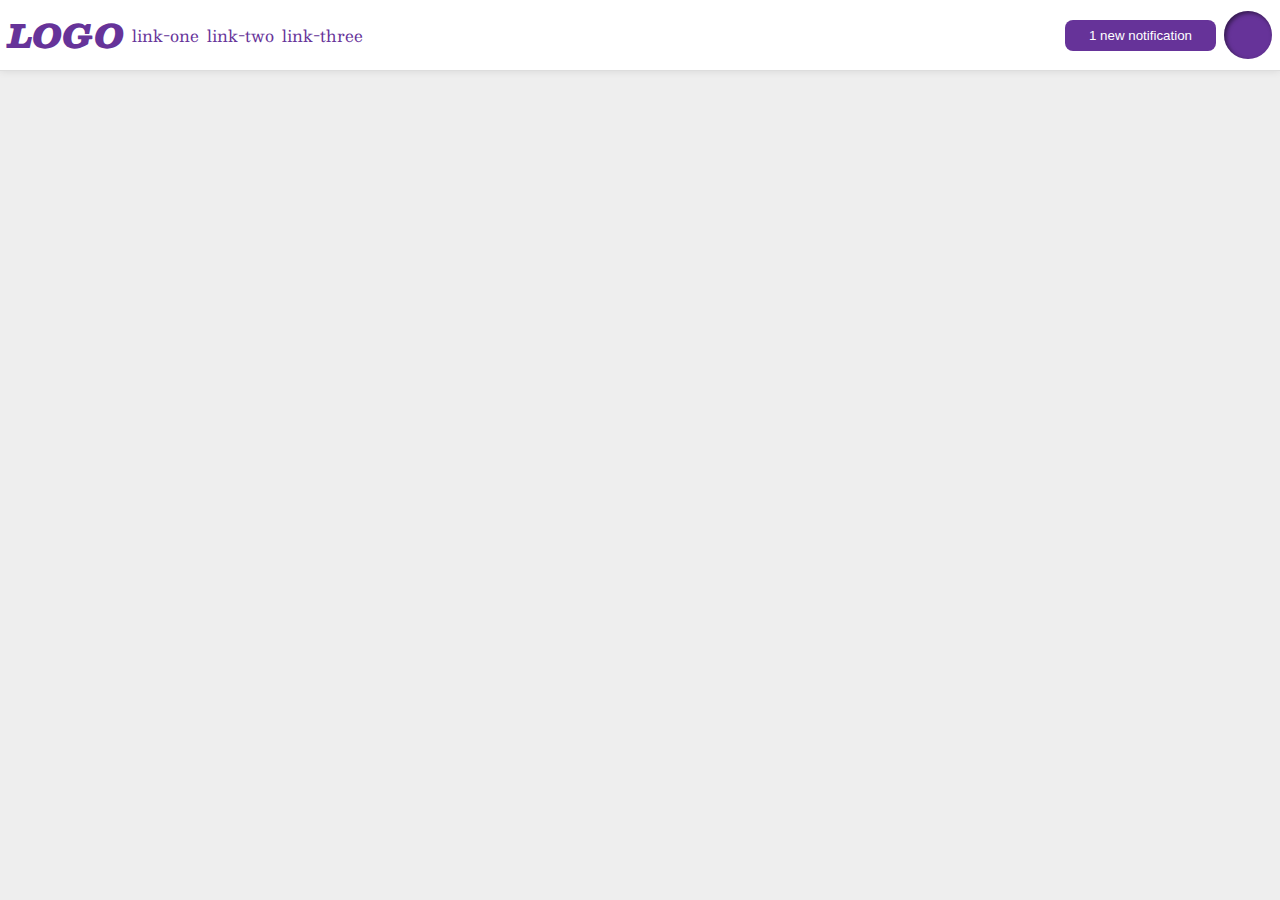
<file: flex/03-flex-header-2/index.html>
<!DOCTYPE html>
<html lang="en">
  <head>
    <meta charset="UTF-8">
    <meta http-equiv="X-UA-Compatible" content="IE=edge">
    <meta name="viewport" content="width=device-width, initial-scale=1.0">
    <title>Flex Header 2</title>
    <link rel="stylesheet" href="style.css">
  </head>
  <body>
    <div class="header">
      <div class="left">
        <div class="logo">
          LOGO
        </div>
        <ul class="links">
          <li><a href="google.com">link-one</a></li>
          <li><a href="google.com">link-two</a></li>
          <li><a href="google.com">link-three</a></li>
        </ul>
      </div>
      <div class="right">
        <button class="notifications">
          1 new notification
        </button>
        <div class="profile-image"></div>
      </div>
    </div>
  </body>
</html>
</file>
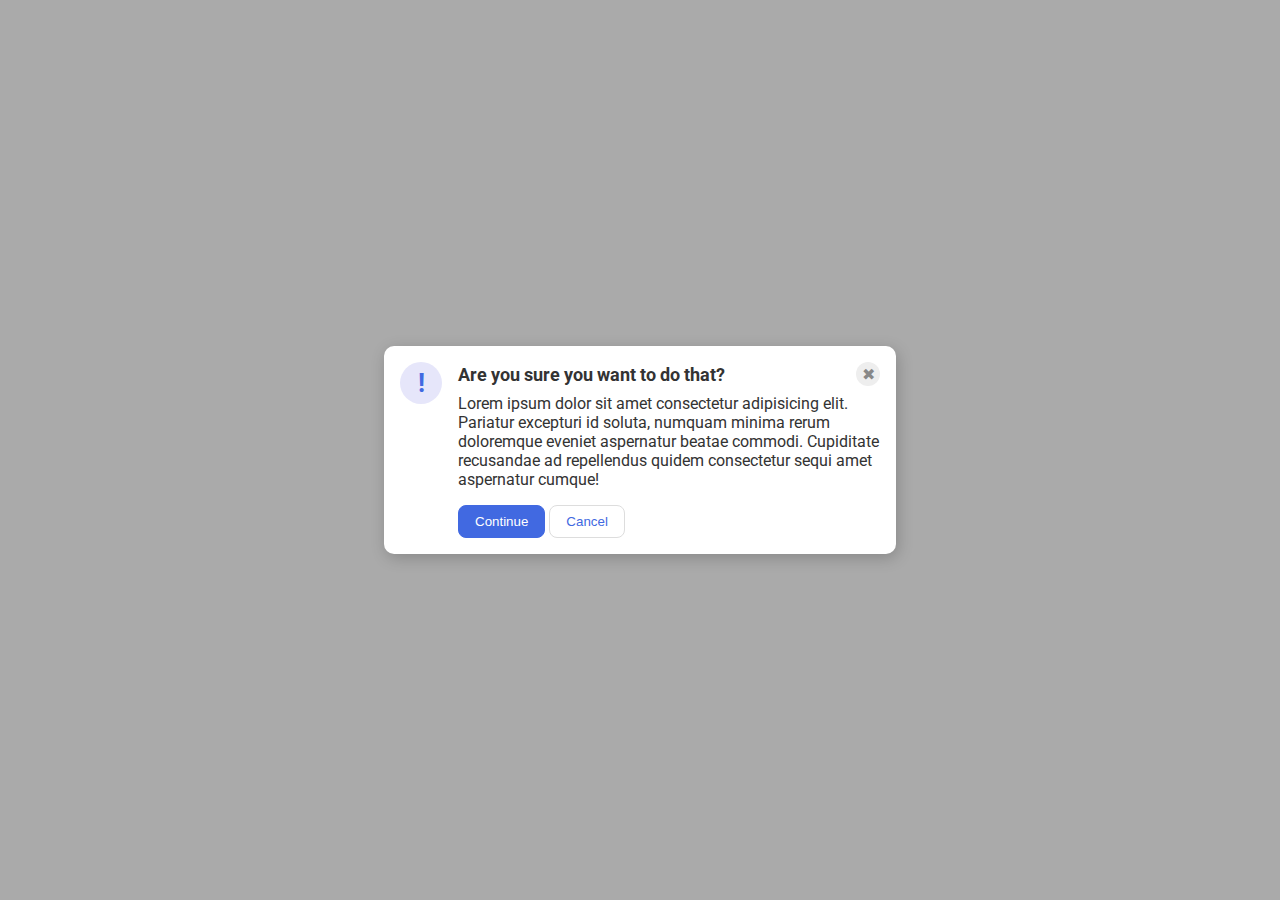
<file: flex/05-flex-modal/index.html>
<!DOCTYPE html>
<html lang="en">
  <head>
    <meta charset="UTF-8">
    <meta http-equiv="X-UA-Compatible" content="IE=edge">
    <meta name="viewport" content="width=device-width, initial-scale=1.0">
    <link rel="stylesheet" href="style.css">
    <title>Modal</title>
  </head>
  <body>
    <div class="modal">
      <div class="icon">!</div>
      <div class="modal-content">
        <div class="modal-header">
          <div class="header">Are you sure you want to do that?</div>
          <div class="close-button">✖</div>
        </div> 
        <div class="text">Lorem ipsum dolor sit amet consectetur adipisicing elit. Pariatur excepturi id soluta, numquam minima rerum doloremque eveniet aspernatur beatae commodi. Cupiditate recusandae ad repellendus quidem consectetur sequi amet aspernatur cumque!</div>
        <div class="modal-buttons">
          <button class="continue">Continue</button>
          <button class="cancel">Cancel</button>
        </div>
      </div>
      
    </div>
  </body>
</html>
</file>
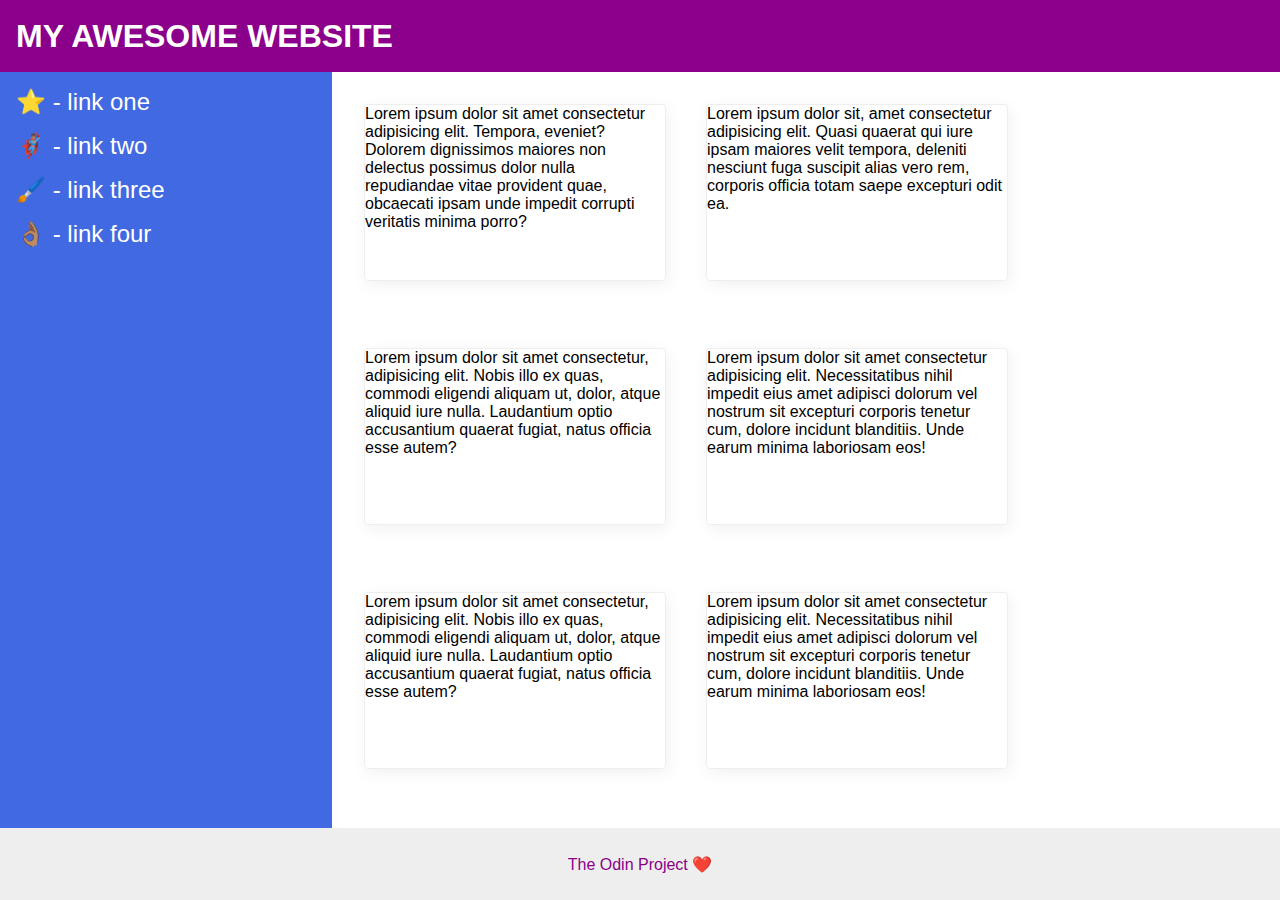
<file: flex/07-flex-layout-2/index.html>
<!DOCTYPE html>
<html lang="en">
  <head>
    <meta charset="UTF-8">
    <meta http-equiv="X-UA-Compatible" content="IE=edge">
    <meta name="viewport" content="width=device-width, initial-scale=1.0">
    <title>The Holy Grail</title>
    <link rel="stylesheet" href="style.css">
  </head>
  <body>
    <div class="header">
      MY AWESOME WEBSITE
    </div>

    <div class="content">
      <div class="sidebar">
        <ul>
          <li><a href="#">⭐ - link one</a></li>
          <li><a href="#">🦸🏽‍♂️ - link two</a></li>
          <li><a href="#">🖌️ - link three</a></li>
          <li><a href="#">👌🏽 - link four</a></li>
        </ul>
      </div>
  
      <div class="card-container">
        <div class="card">Lorem ipsum dolor sit amet consectetur adipisicing elit. Tempora, eveniet? Dolorem dignissimos maiores non delectus possimus dolor nulla repudiandae vitae provident quae, obcaecati ipsam unde impedit corrupti veritatis minima porro?</div>
        <div class="card">Lorem ipsum dolor sit, amet consectetur adipisicing elit. Quasi quaerat qui iure ipsam maiores velit tempora, deleniti nesciunt fuga suscipit alias vero rem, corporis officia totam saepe excepturi odit ea.</div>
        <div class="card">Lorem ipsum dolor sit amet consectetur, adipisicing elit. Nobis illo ex quas, commodi eligendi aliquam ut, dolor, atque aliquid iure nulla. Laudantium optio accusantium quaerat fugiat, natus officia esse autem?</div>
        <div class="card">Lorem ipsum dolor sit amet consectetur adipisicing elit. Necessitatibus nihil impedit eius amet adipisci dolorum vel nostrum sit excepturi corporis tenetur cum, dolore incidunt blanditiis. Unde earum minima laboriosam eos!</div>
        <div class="card">Lorem ipsum dolor sit amet consectetur, adipisicing elit. Nobis illo ex quas, commodi eligendi aliquam ut, dolor, atque aliquid iure nulla. Laudantium optio accusantium quaerat fugiat, natus officia esse autem?</div>
        <div class="card">Lorem ipsum dolor sit amet consectetur adipisicing elit. Necessitatibus nihil impedit eius amet adipisci dolorum vel nostrum sit excepturi corporis tenetur cum, dolore incidunt blanditiis. Unde earum minima laboriosam eos!</div>
      </div>
      
    </div>
    
    <div class="footer">
      The Odin Project ❤️
    </div>
  </body>
</html>
</file>
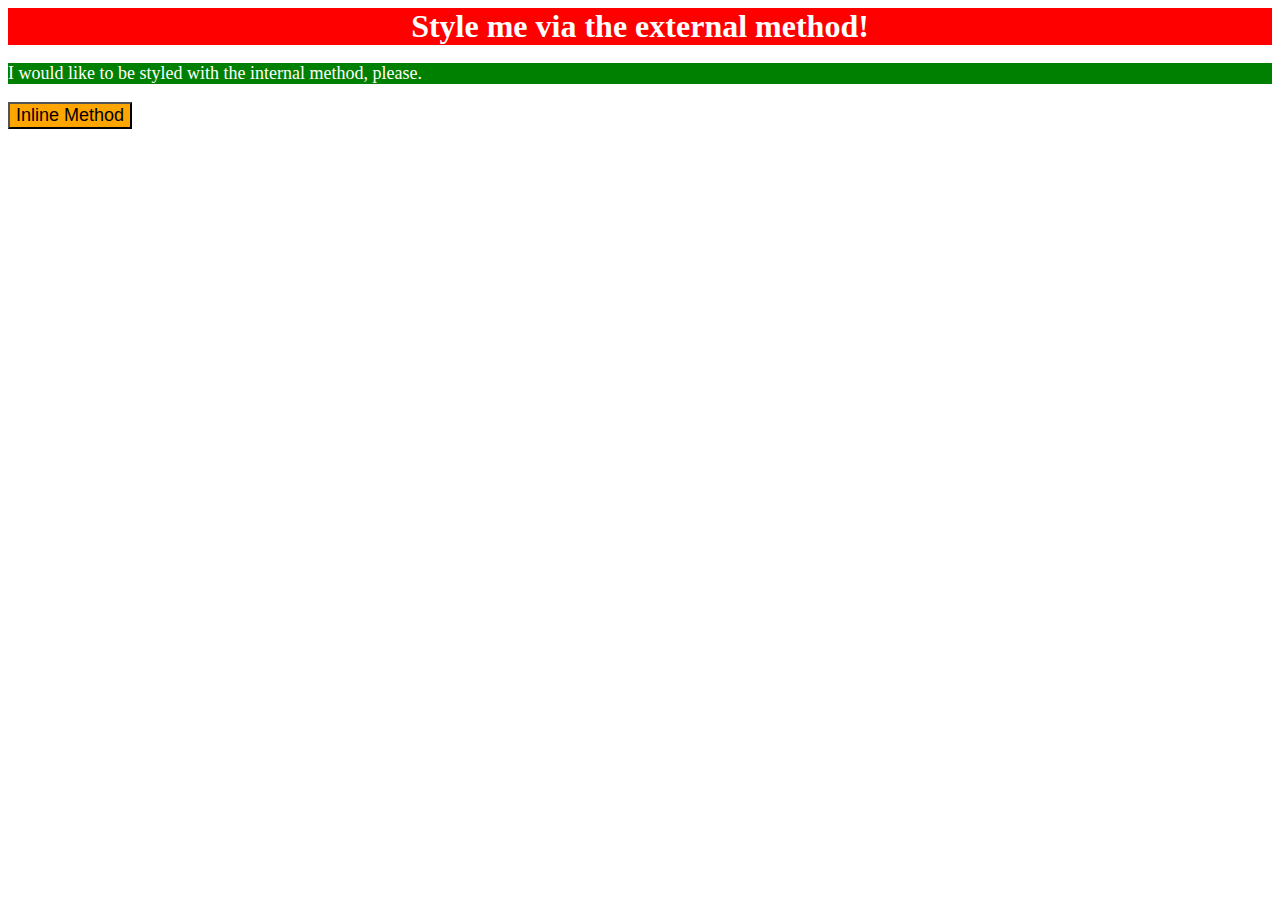
<file: foundations/01-css-methods/index.html>
<!DOCTYPE html>
<html lang="en">
  <head>
    <meta charset="UTF-8">
    <meta http-equiv="X-UA-Compatible" content="IE=edge">
    <meta name="viewport" content="width=device-width, initial-scale=1.0">
    <link rel="stylesheet" href="./styles/style.css">
    <title>Methods for Adding CSS</title>
    <style>
      p {
        color: white;
        background-color: green;
        font-size: 18px;
      }
    </style>
  </head>

  <body>
    <div>Style me via the external method!</div>
    <p>I would like to be styled with the internal method, please.</p>
    <button style="background-color: orange; font-size: 18px;">Inline Method</button>
  </body>
</html>
</file>
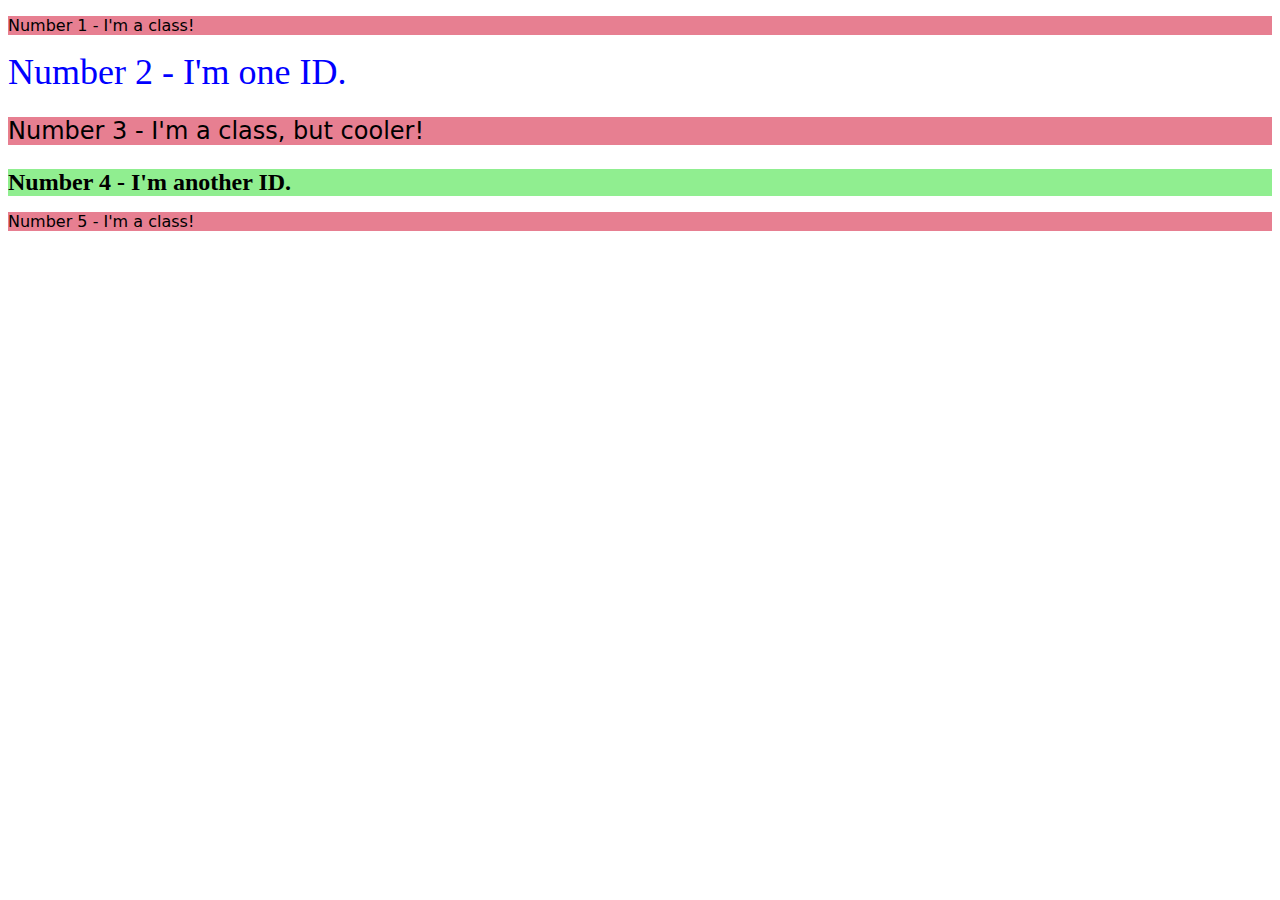
<file: foundations/02-class-id-selectors/index.html>
<!DOCTYPE html>
<html lang="en">
  <head>
    <meta charset="UTF-8">
    <meta http-equiv="X-UA-Compatible" content="IE=edge">
    <meta name="viewport" content="width=device-width, initial-scale=1.0">
    <title>Class and ID Selectors</title>
    <link rel="stylesheet" href="./styles/style.css">
  </head>
  <body>
    <p class="odd">Number 1 - I'm a class!</p>
    <div id="element2" class="even">Number 2 - I'm one ID.</div>
    <p class="odd three">Number 3 - I'm a class, but cooler!</p>
    <div id="element4" class="even">Number 4 - I'm another ID.</div>
    <p class="odd">Number 5 - I'm a class!</p>
  </body>
</html>
</file>
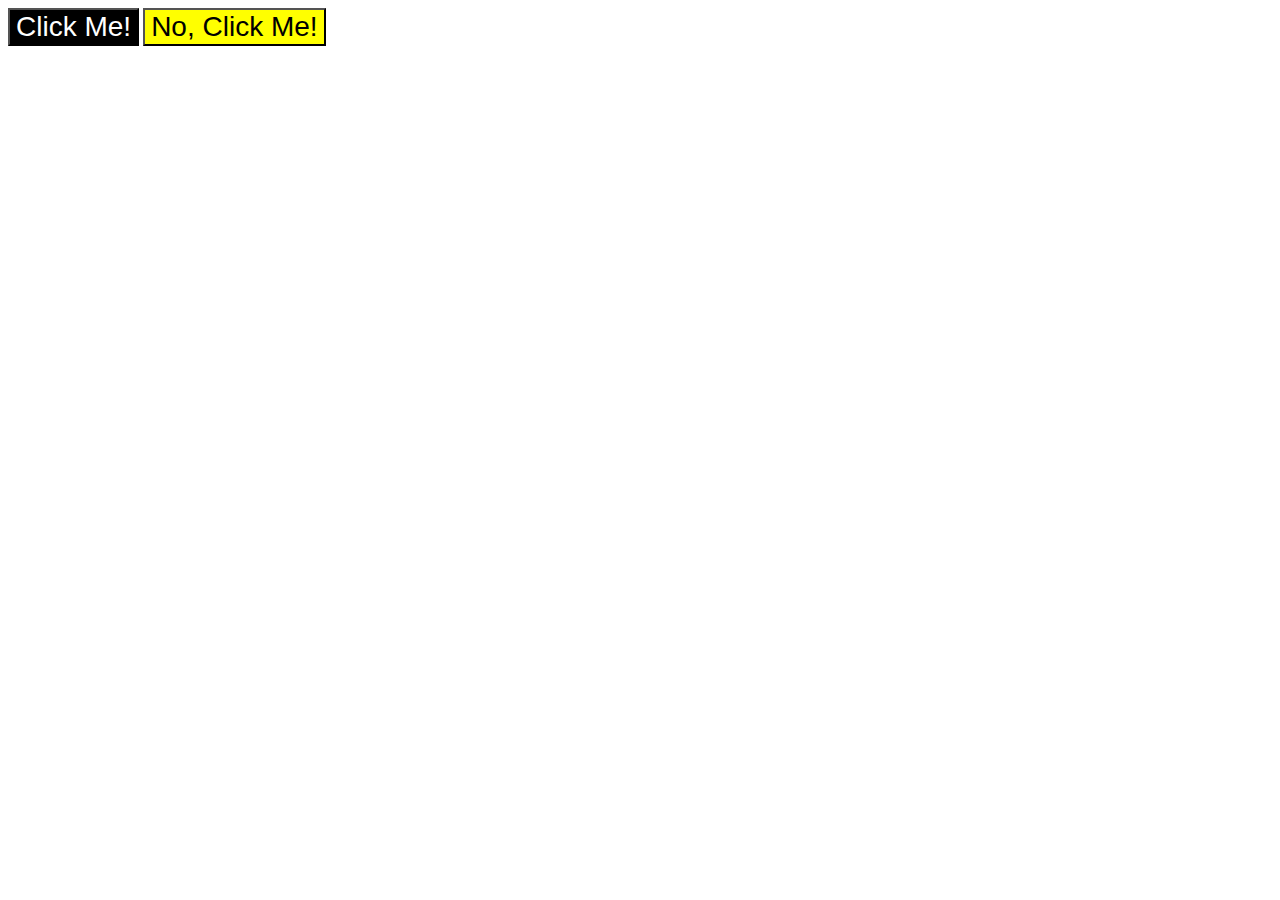
<file: foundations/03-grouping-selectors/index.html>
<!DOCTYPE html>
<html lang="en">
  <head>
    <meta charset="UTF-8">
    <meta http-equiv="X-UA-Compatible" content="IE=edge">
    <meta name="viewport" content="width=device-width, initial-scale=1.0">
    <title>Grouping Selectors</title>
    <link rel="stylesheet" href="style.css">
  </head>
  <body>
    <button id="left">Click Me!</button>
    <button id="right">No, Click Me!</button>
  </body>
</html>
</file>
<file: flex/03-flex-header-2/style.css>
/* this is some magical font-importing.  
you'll learn about it later. */
@import url('https://fonts.googleapis.com/css2?family=Besley:ital,wght@0,400;1,900&display=swap');

body {
  margin: 0;
  background: #eee;
  font-family: Besley, serif;
}

.header {
  background: white;
  border-bottom: 1px solid #ddd;
  box-shadow: 0 0 8px rgba(0,0,0,.1);

  display: flex;
  justify-content: space-between;
  padding: 8px;
}

.profile-image {
  background: rebeccapurple;
  box-shadow: inset 2px 2px 4px rgba(0,0,0,.5);
  border-radius: 50%;
  width: 48px;
  height:  48px;
}

.logo {
  color: rebeccapurple;
  font-size: 32px;
  font-weight: 900;
  font-style: italic;
}

button {
  border: none;
  border-radius: 8px;
  background: rebeccapurple;
  color: white;
  padding: 8px 24px;
}

a {
  /* this removes the line under our links */
  text-decoration: none;
  color: rebeccapurple;
}

ul {
  list-style-type: none;
  display: flex;
  margin: 0;
  padding: 0;
  gap: 8px;
}

.left,
.right {
  display: flex;
  gap: 8px;
  align-items: center;
}
</file>
<file: flex/05-flex-modal/style.css>
@import url('https://fonts.googleapis.com/css2?family=Roboto:wght@400;700&display=swap');

html, body {
  height: 100%;
}

body {
  font-family: Roboto, sans-serif;
  margin: 0;
  background: #aaa;
  color: #333;
  /* I'll give you this one for free lol */
  display: flex;
  align-items: center;
  justify-content: center;
}

.modal {
  background: white;
  width: 480px;
  border-radius: 10px;
  box-shadow: 2px 4px 16px rgba(0,0,0,.2);

  display: flex;
  padding: 16px;
  gap: 16px;
}

.modal-header {
  display: flex;
  justify-content: space-between;
  align-items: center;
}

.icon {
  color: royalblue;
  font-size: 26px;
  font-weight: 700;
  background: lavender;
  width: 42px;
  height: 42px;
  border-radius: 50%;
  display: flex;
  align-items: center;
  justify-content: center;
  
  flex-shrink: 0;
}

.header {
  font-size: 18px;
  font-weight: bold;
}

.close-button {
  background: #eee;
  border-radius: 50%;
  color: #888;
  font-weight: 400;
  font-size: 16px;
  height: 24px;
  width: 24px;
  display: flex;
  align-items: center;
  justify-content: center;
}

.text {
  margin-top: 8px;
  margin-bottom: 16px;
}

button {
  padding: 8px 16px;
  border-radius: 8px;
}

button.continue {
  background: royalblue;
  border: 1px solid royalblue;
  color: white;
}

button.cancel {
  background: white;
  border: 1px solid #ddd;
  color: royalblue;
}
</file>
<file: flex/07-flex-layout-2/style.css>
body {
  font-family: -apple-system, BlinkMacSystemFont, 'Segoe UI', Roboto, Oxygen, Ubuntu, Cantarell, 'Open Sans', 'Helvetica Neue', sans-serif;
  margin: 0;
  min-height: 100vh;
  display: flex;
  flex-direction: column;
  /* justify-content: space-between; */
}

.header {
  height: 72px;
  background: darkmagenta;
  color: white;
  font-size: 32px;
  font-weight: 900;
  display: flex;
  align-items: center;
  padding-left: 16px;
}

.content {
  flex: 1;
  display: flex;
}

.footer {
  height: 72px;
  background: #eee;
  color: darkmagenta;
  display: flex;
  justify-content: center;
  align-items: center;
}

.sidebar {
  width: 300px;
  background: royalblue;

  flex-shrink: 0;
  padding: 16px;
}

.card-container {
  display: flex;
  flex-wrap: wrap;
  padding: 32px;
  gap: 40px;
}

.card {
  border: 1px solid #eee;
  box-shadow: 2px 4px 16px rgba(0,0,0,.06);
  border-radius: 4px;
  width: 300px;
  height: 175px;
}

ul {
  list-style: none;
  margin: 0;
  padding: 0;
}

li {
  margin-bottom: 16px;
}

a {
  font-size: 24px;
  color: #ffffff;
  text-decoration: none;
}
</file>
<file: foundations/01-css-methods/styles/style.css>
div {
    color: white;
    background-color: red;
    font-size: 32px;
    text-align: center;
    font-weight: bold;
}
</file>
<file: foundations/02-class-id-selectors/styles/style.css>
.odd {
    background-color: #e77f91;
    font-family: 'Verdana', 'DejaVu Sans', sans-serif;
}

#element2 {
    color: #0000ff;
    font-size: 36px;
}

.three {
    font-size: 24px;
}

#element4 {
    background-color: #90ee90;
    font-size: 24px;
    font-weight: bold;
}
</file>
<file: foundations/03-grouping-selectors/style.css>
button {
    font-size: 28px;
    font-family: 'Helvetica', 'Times New Roman', sans-serif;
}

#left {
    background-color: black;
    color: white;
}

#right {
    background-color: yellow;
}
</file>
